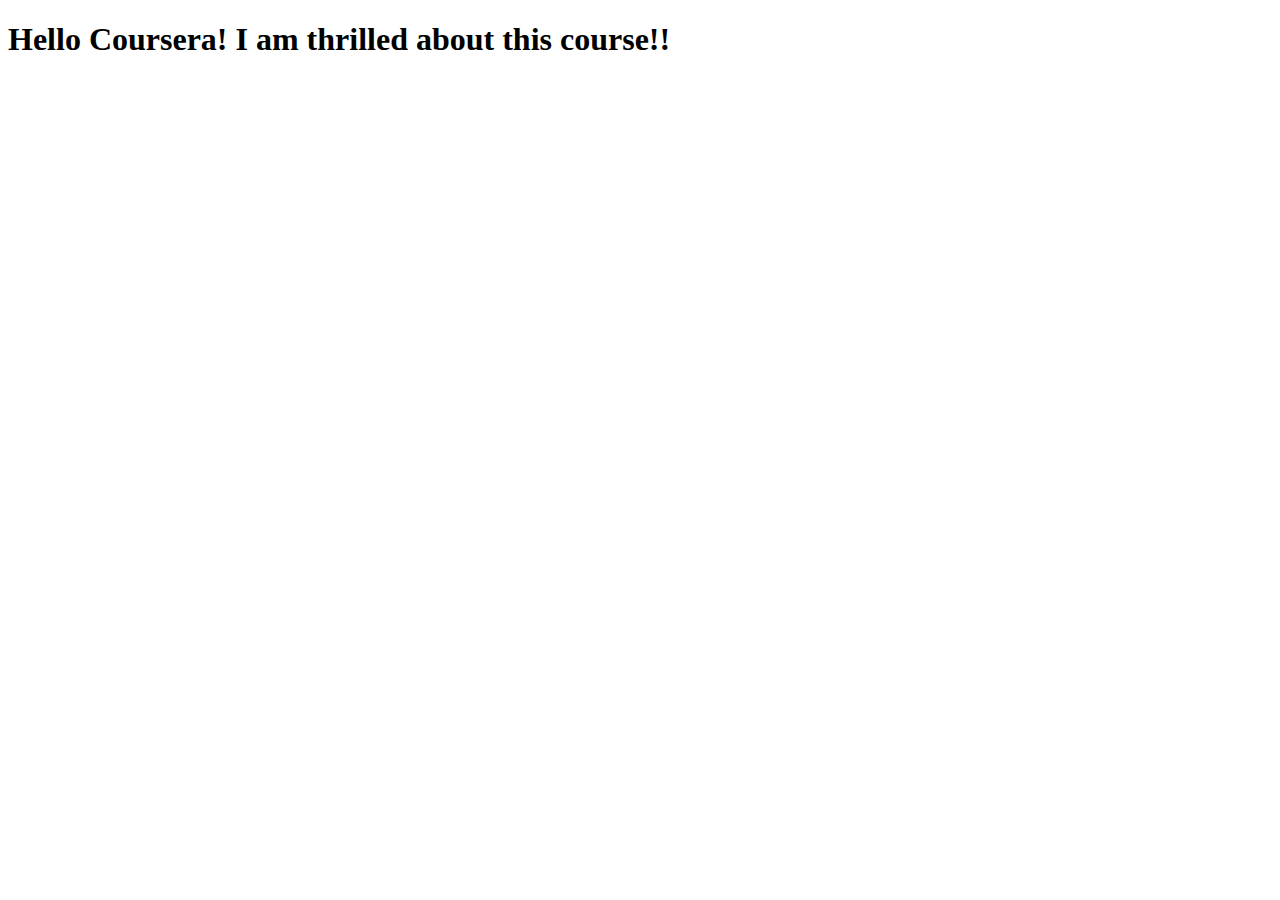
<file: index.html>
<!DOCTYPE html>
<html lang="en" dir="ltr">
  <head>
    <meta charset="utf-8">
    <title>Hello Coursera</title>
  </head>
  <body>
    <h1>Hello Coursera! I am thrilled about this course!!</h1>
   
  </body>
</html>
</file>
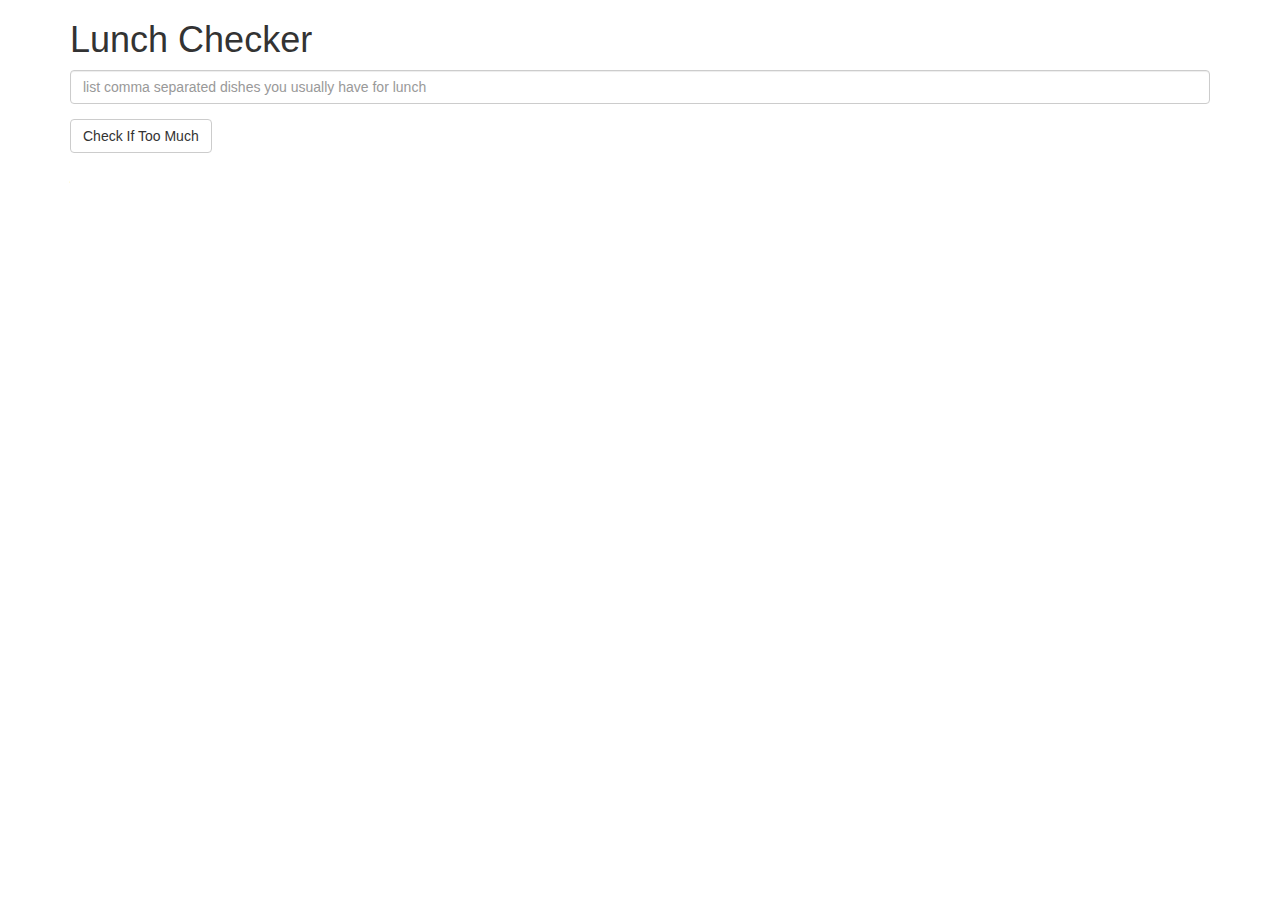
<file: Mod1-Sol/index.html>
<!doctype html>
<html lang="en" ng-app="LunchCheck">
   
<head>
  <meta charset="utf-8">
    <script src="angular.min.js"></script>
    <script src="app.js"></script>
    <title>Lunch Checker</title>
    <meta name="viewport" content="width=device-width, initial-scale=1">
    <link rel="stylesheet" href="styles/bootstrap.min.css">
    <style>
      .message { font-size: 1.3em; font-weight: bold;}
    </style>
</head>

<body>
   <div class="container" ng-controller="LunchCheckController">
     <h1>Lunch Checker</h1>

       <div class="form-group">
             <input id="lunch-menu" type="text" ng-model="eatables"
             placeholder="list comma separated dishes you usually have for lunch"
             class="form-control">
         </div>
         <div class="form-group">
             <button class="btn btn-default" ng-click="tackle()">Check If Too Much</button>
         </div>
         <div class="form-group message">
           <!-- Your message can go here. -->
          {{message}}
         </div>
    </div>

</body>
</html>
</file>
